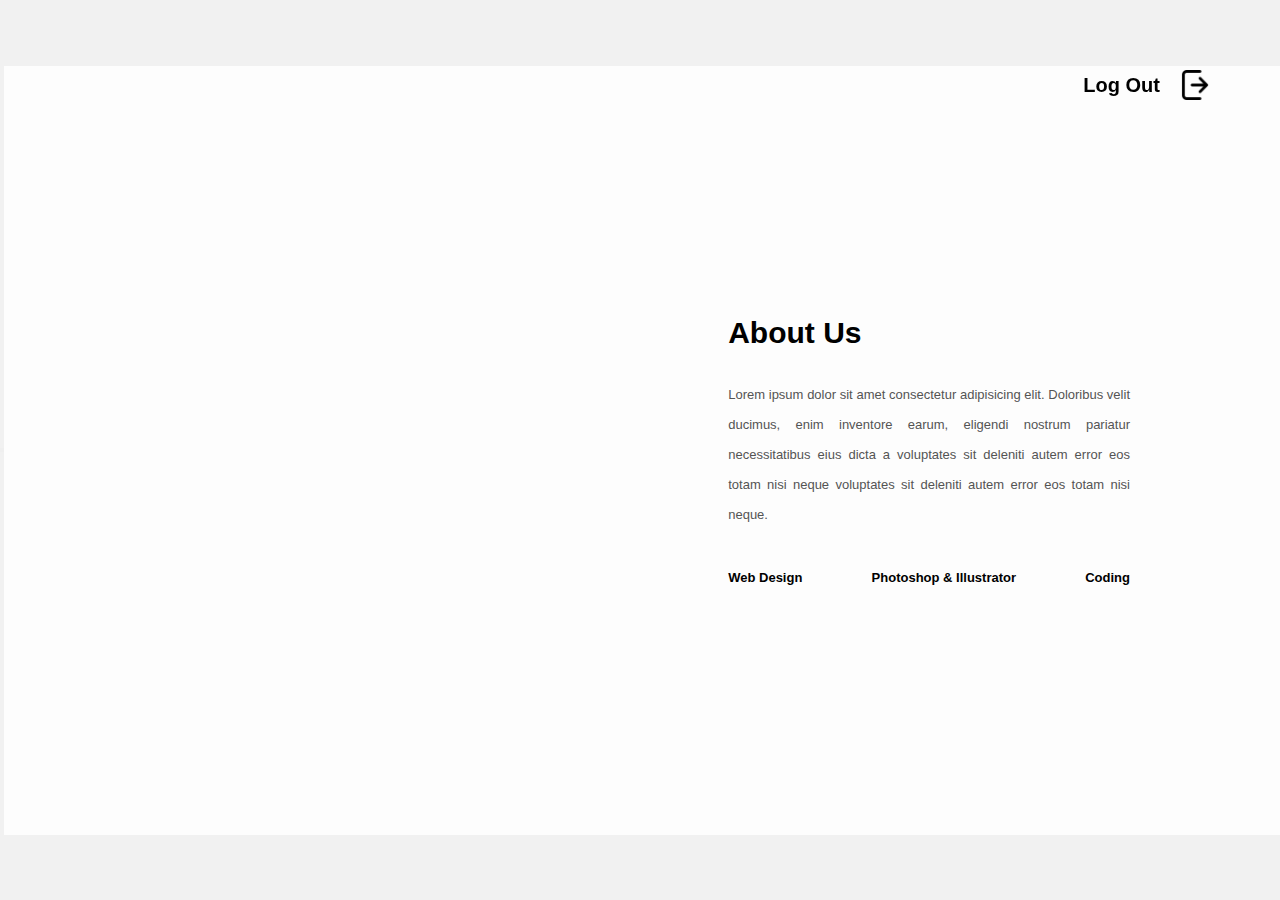
<file: ajax assi 1b/home.html>
<!DOCTYPE html>
<html lang="en">
<head>
    <meta charset="UTF-8">
    <meta name="viewport" content="width=device-width, initial-scale=1.0">
    <title>Home</title>
    <link rel="stylesheet" href="home.css">
    <script src="https://ajax.googleapis.com/ajax/libs/jquery/3.7.1/jquery.min.js"></script>
</head>
<body>
    <button id="signout">
        <div class="signout">
            Log Out
            <img src="image.png" alt="signout">
        </div>
    </button>
    <div class="about-section">
        <div class="inner-container">
          <h1>About Us</h1>
          <p class="text">
            Lorem ipsum dolor sit amet consectetur adipisicing elit. Doloribus velit ducimus, enim inventore earum, eligendi nostrum pariatur necessitatibus eius dicta a voluptates sit deleniti autem error eos totam nisi neque voluptates sit deleniti autem error eos totam nisi neque.
          </p>
          <div class="skills">
            <span>Web Design</span>
            <span>Photoshop & Illustrator</span>
            <span>Coding</span>
          </div>
        </div>
      </div>


      <script>
        $(document).ready(()=>{
           

            $('#signout').click(()=>{
                window.location.href = 'http://127.0.0.1:5500/ajax/login.html';
            })
            
        })
      </script>
</body>
</html>
</file>
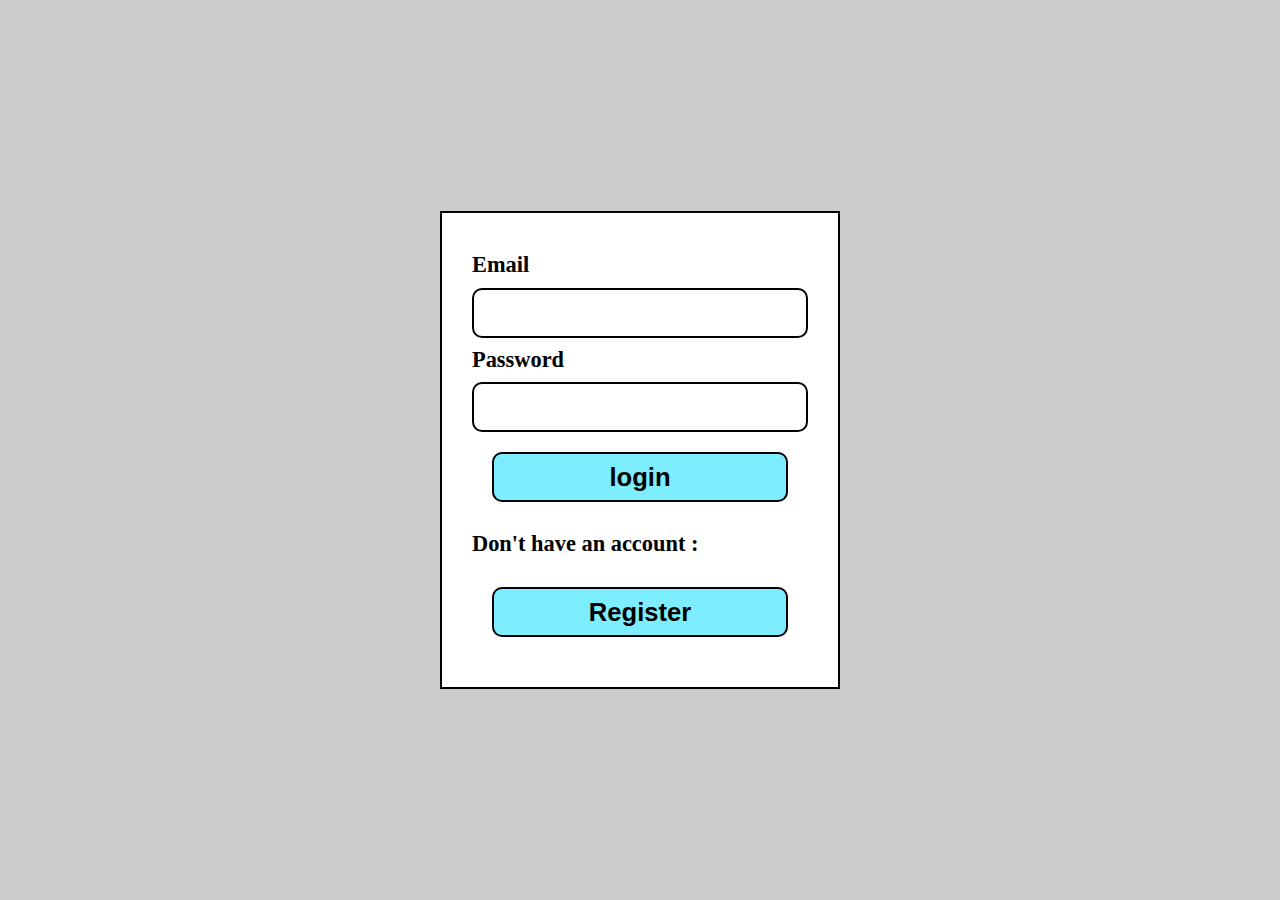
<file: ajax assi 1b/login.html>
<!DOCTYPE html>
<html lang="en">
<head>
    <meta charset="UTF-8">
    <meta name="viewport" content="width=device-width, initial-scale=1.0">
    <title>Login</title>
    <!-- <link rel="stylesheet" href="login.css"> -->
    <script src="https://ajax.googleapis.com/ajax/libs/jquery/3.7.1/jquery.min.js"></script>
    <style>
        *{
    margin: 0;
    padding: 0;
    box-sizing: border-box;
}

.body{
    display: flex;
    align-items: center;
    justify-content: center;
    /* width: 100vw; */
    background-color: rgb(203, 203, 203);
    height: 100vh;
}
.form{
    background-color: white;
    width: 400px;
    display: flex;
    flex-direction: column;
    font-size: 1.4rem;
    font-weight: bold;
    border: 2px solid black;
    padding: 30px;
    line-height: 2;
}
input{
    height: 50px;
    padding: 5px 15px ;
    border: 2px solid black;
    border-radius: 10px;
    font-size: 1.2rem;
}

button{
    height: 50px;
    margin: 20px;
    background-color: rgb(125, 238, 255);
    font-size: 1.6rem;
    font-weight: bold;
    border: 2px solid black;
    border-radius: 10px;
}
    </style>
</head>
<body>
    
    <div class="body">
        <div class="form">
            
            <label for="email">Email</label>
            <input type="email" name="email" id="email">
            
            <label for="name">Password</label>
            <input type="password" name="password" id="password">
            <button type="submit" id="login">login</button>
            <p>Don't have an account : </p>
            <button type="submit" id="register">Register</button>
        </div>
        
    </div>

    <script>
        $(document).ready(()=>{
            $('#login').click(()=>{
                validateInfo = localStorage.getItem('registerInfo');
                validateInfo = JSON.parse(validateInfo);

                loginInfo = {                    
                    email : $('#email').val(),                    
                    password : $('#password').val(),
                }

                if(validateInfo.email === loginInfo.email && validateInfo.password === loginInfo.password){
                    alert('Login Successfull');
                    window.location.href = 'http://127.0.0.1:5500/ajax/home.html';
                }
                else{
                    alert('Invalid Credentials, Please try again');
                }
            });

            $('#register').click(()=>{
                window.location.href = 'http://127.0.0.1:5500/ajax/signup.html';
            })
            
        })
    </script>
</body>
</html>
</file>
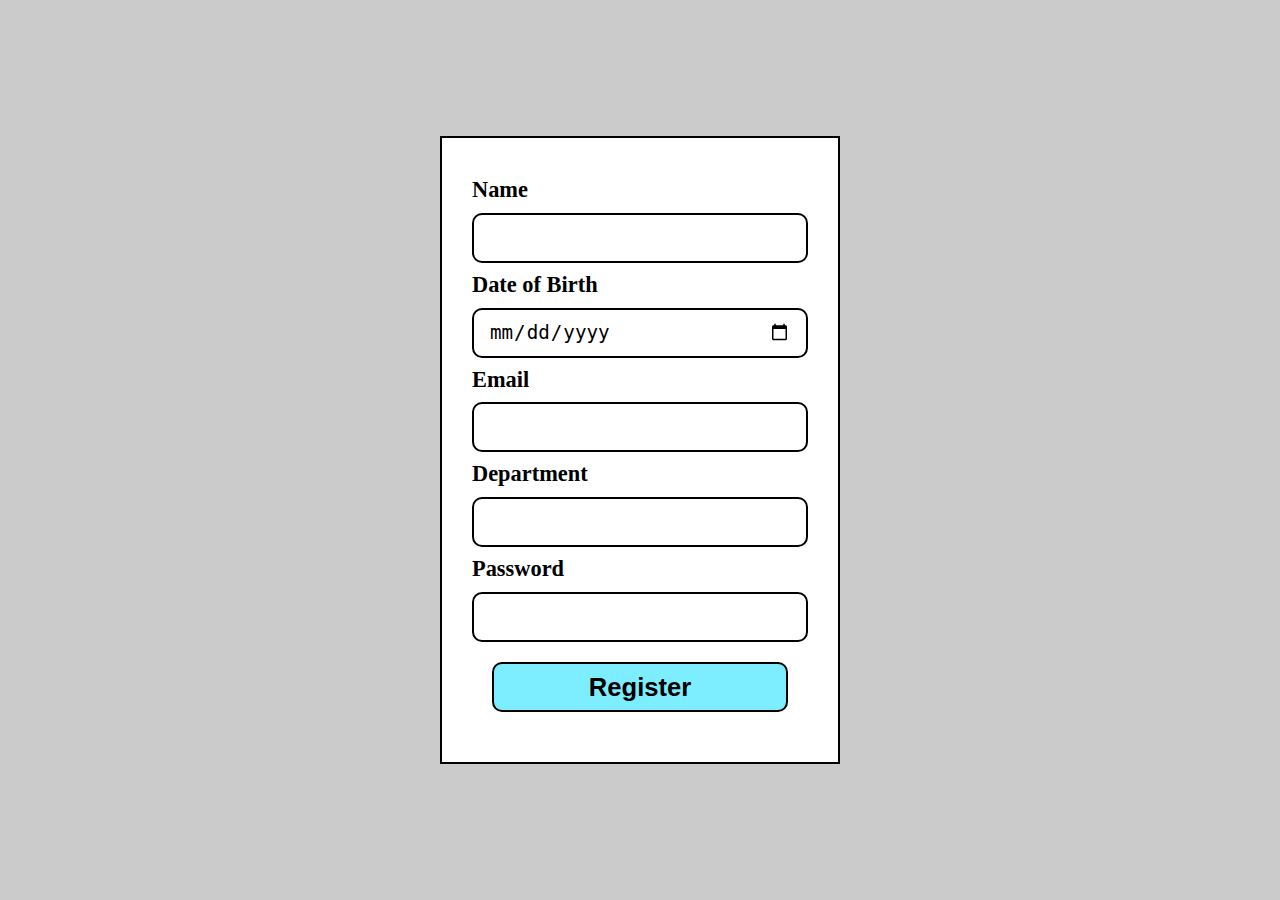
<file: ajax assi 1b/signup.html>
<!DOCTYPE html>
<html lang="en">
<head>
    <meta charset="UTF-8">
    <meta name="viewport" content="width=device-width, initial-scale=1.0">
    <title>Sign Up</title>
    <link rel="stylesheet" href="signup.css">

    <script src="https://ajax.googleapis.com/ajax/libs/jquery/3.7.1/jquery.min.js"></script>
</head>
<body>
    <div class="body">
        <div class="form">
            <label for="name">Name</label>
            <input type="text" name="name" id="name">
            <label for="name">Date of Birth</label>
            <input type="date" name="dob" id="dob">
            <label for="email">Email</label>
            <input type="email" name="email" id="email">
            <label for="name">Department</label>
            <input type="text" name="dept" id="dept">
            <label for="name">Password</label>
            <input type="password" name="password" id="password">
            <button type="submit" id="btn">Register</button>
        </div>
        
    </div>


    <script>
        $(document).ready(()=>{
            $('#btn').click(()=>{
                const registerinfo = {
                    name : $('#name').val(),
                    dob : $('#dob').val(),
                    email : $('#email').val(),
                    dept : $('#dept').val(),
                    password : $('#password').val(),

                }


                localStorage.setItem('registerInfo', JSON.stringify(registerinfo));
                $(".body").load("http://127.0.0.1:5500/ajax/login.html");
            })
        })
    </script>
</body>
</html>
</file>
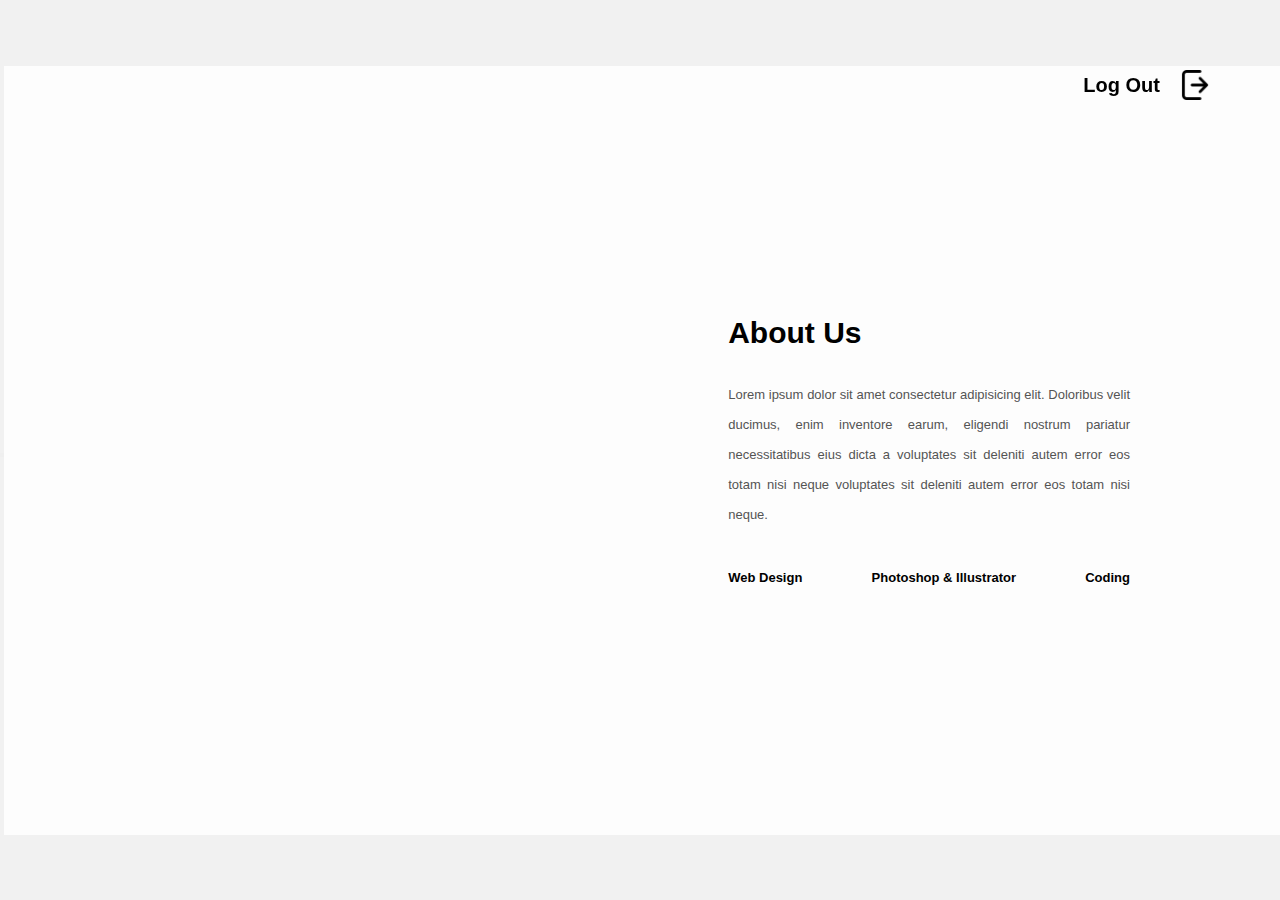
<file: Express assi 3b/public/home.html>
<!DOCTYPE html>
<html lang="en">
<head>
    <meta charset="UTF-8">
    <meta name="viewport" content="width=device-width, initial-scale=1.0">
    <title>Home</title>
    <link rel="stylesheet" href="home.css">
    <script src="https://ajax.googleapis.com/ajax/libs/jquery/3.7.1/jquery.min.js"></script>
</head>
<body>
  <form id="logoutForm" action="/logout" method="POST">
    <button type="submit">
        <div class="signout">
            Log Out
            <img src="image.png" alt="signout">
        </div>
    </button>
</form>
    <div class="about-section">
        <div class="inner-container">
          <h1>About Us</h1>
          <p class="text">
            Lorem ipsum dolor sit amet consectetur adipisicing elit. Doloribus velit ducimus, enim inventore earum, eligendi nostrum pariatur necessitatibus eius dicta a voluptates sit deleniti autem error eos totam nisi neque voluptates sit deleniti autem error eos totam nisi neque.
          </p>
          <div class="skills">
            <span>Web Design</span>
            <span>Photoshop & Illustrator</span>
            <span>Coding</span>
          </div>
        </div>
      </div>


 
</body>
</html>
</file>
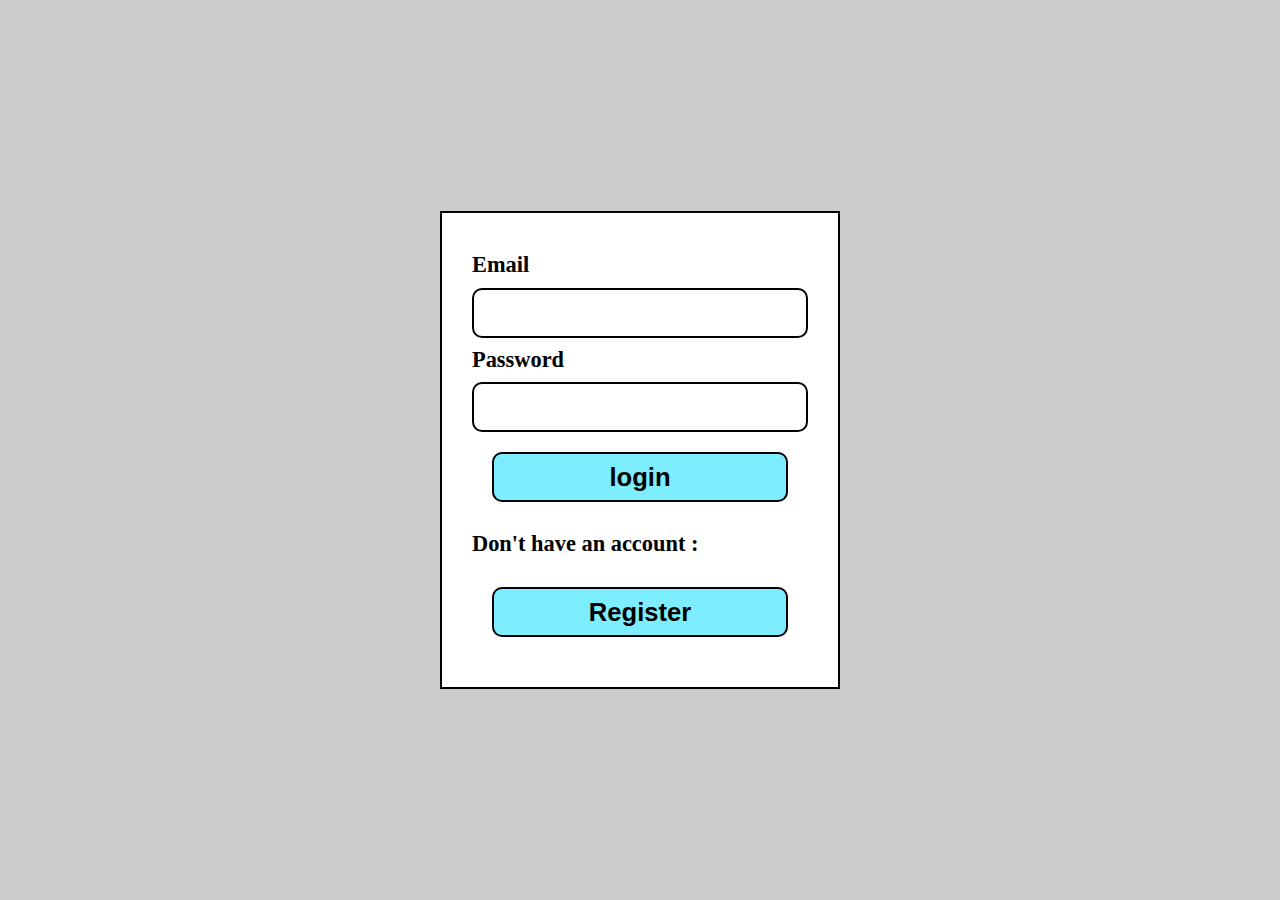
<file: Express assi 3b/public/login.html>
<!DOCTYPE html>
<html lang="en">
<head>
    <meta charset="UTF-8">
    <meta name="viewport" content="width=device-width, initial-scale=1.0">
    <title>Login</title>
    <link rel="stylesheet" href="login.css">

   
</head>
<body>
    
    <div class="body">
        <div class="form">
            
            <form action="/login" method="post">
                <label for="email">Email</label>
                <input type="email" name="email" id="email">
                
                <label for="name">Password</label>
                <input type="password" name="password" id="password">
                <button type="submit" id="login">login</button>
                <p>Don't have an account : </p>
                <button type="submit" id="register">Register</button>
            </form>
        </div>
        
    </div>

   
</body>
</html>
</file>
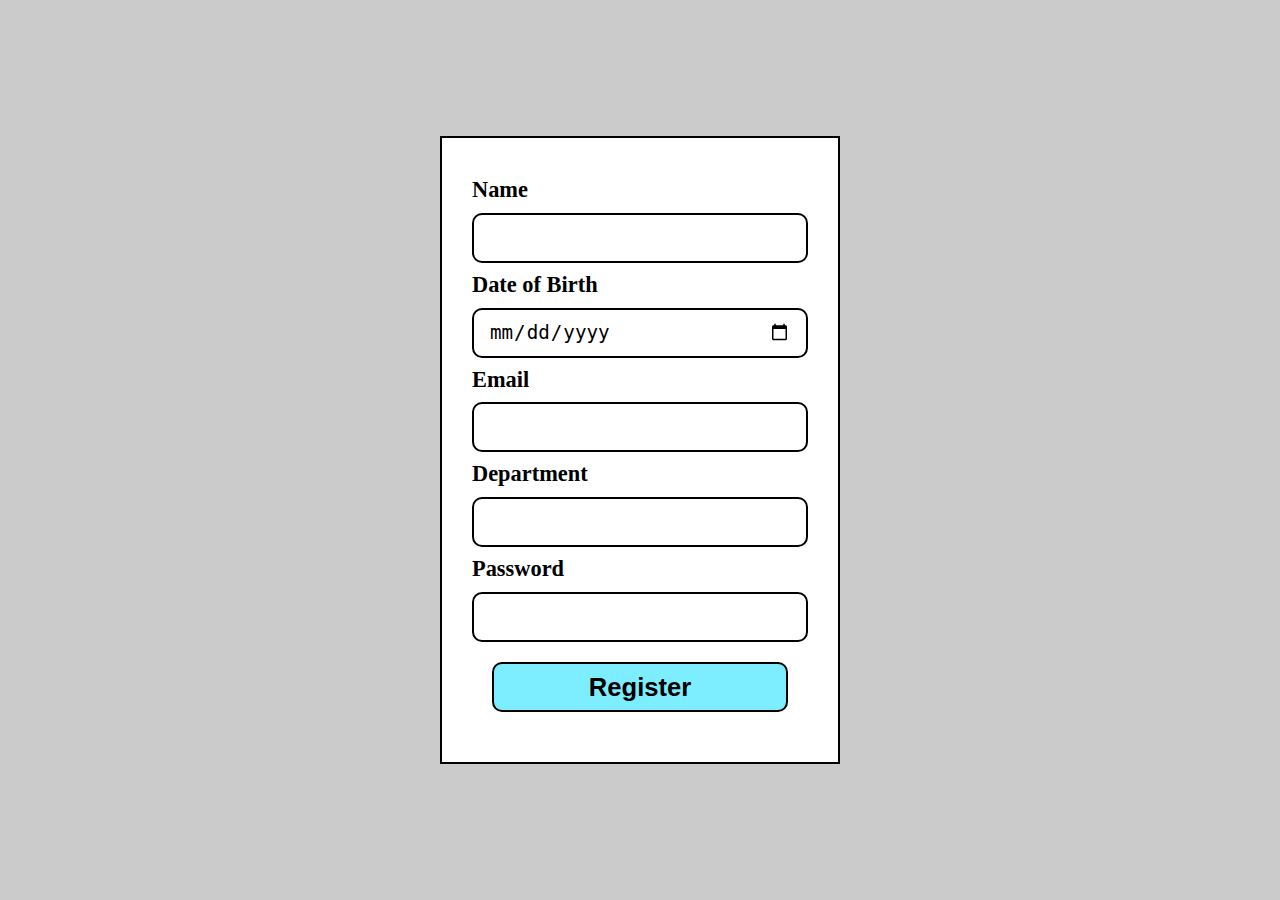
<file: Express assi 3b/public/signup.html>
<!DOCTYPE html>
<html lang="en">
<head>
    <meta charset="UTF-8">
    <meta name="viewport" content="width=device-width, initial-scale=1.0">
    <title>Sign Up</title>
    <link rel="stylesheet" href="signup.css">

    
</head>
<body>
    <div class="body">
        <div class="form">
            <form action="/signup" method="post">
                <label for="name">Name</label>
                <input type="text" name="name" id="name">
                <label for="name">Date of Birth</label>
                <input type="date" name="dob" id="dob">
                <label for="email">Email</label>
                <input type="email" name="email" id="email">
                <label for="name">Department</label>
                <input type="text" name="dept" id="dept">
                <label for="name">Password</label>
                <input type="password" name="password" id="password">
                <button type="submit" id="btn">Register</button>
            </form>
        </div>
        
    </div>


    
</body>
</html>
</file>
<file: ajax assi 1b/home.css>
*{
    margin: 0;
    padding: 0;
    font-family: "Open Sans",sans-serif;
    box-sizing: border-box;
}

body{
    min-height: 100vh;
    display: flex;
    align-items: center;
    justify-content: center;
    background-color: #f1f1f1;
}

.about-section{
    background: url(https://fadzrinmadu.github.io/hosted-assets/responsive-about-us-section-using-html/pic.jpg) no-repeat left;
    background-size: 55%;
    background-color: #fdfdfd;
    overflow: hidden;
    padding: 100px 0;
}

.inner-container{
    width: 55%;
    float: right;
    background-color: #fdfdfd;
    padding: 150px;
}

.inner-container h1{
    margin-bottom: 30px;
    font-size: 30px;
    font-weight: 900;
}

.text{
    font-size: 13px;
    color: #545454;
    line-height: 30px;
    text-align: justify;
    margin-bottom: 40px;
}

.skills{
    display: flex;
    justify-content: space-between;
    font-weight: 700;
    font-size: 13px;
}

@media screen and (max-width:1200px){
    .inner-container{
        padding: 80px;
    }
}

@media screen and (max-width:1000px){
    .about-section{
        background-size: 100%;
        padding: 100px 40px;
    }
    .inner-container{
        width: 100%;
    }
}

@media screen and (max-width:600px){
    .about-section{
        padding: 0;
    }
    .inner-container{
        padding: 60px;
    }
}

.signout{
    position: fixed;
    display: flex;
    align-items: center;
    top: 50px;
    right: 50px;
    font-size: 20px;
    font-weight: bold;
    padding: 20px;
    border-radius: 10px;
    /* width: 130px; */
}
.signout img{
    width: 30px;
    margin-left: 20px;
}

.signout:hover{
    background-color: red;
}
</file>
<file: ajax assi 1b/login.css>
*{
    margin: 0;
    padding: 0;
    box-sizing: border-box;
}

.body{
    display: flex;
    align-items: center;
    justify-content: center;
    /* width: 100vw; */
    background-color: rgb(203, 203, 203);
    height: 100vh;
}
.form{
    background-color: white;
    width: 400px;
    display: flex;
    flex-direction: column;
    font-size: 1.4rem;
    font-weight: bold;
    border: 2px solid black;
    padding: 30px;
    line-height: 2;
}
input{
    height: 50px;
    padding: 5px 15px ;
    border: 2px solid black;
    border-radius: 10px;
    font-size: 1.2rem;
}

button{
    height: 50px;
    margin: 20px;
    background-color: rgb(125, 238, 255);
    font-size: 1.6rem;
    font-weight: bold;
    border: 2px solid black;
    border-radius: 10px;
}
</file>
<file: ajax assi 1b/signup.css>
*{
    margin: 0;
    padding: 0;
    box-sizing: border-box;
}

.body{
    display: flex;
    align-items: center;
    justify-content: center;
    /* width: 100vw; */
    background-color: rgb(203, 203, 203);
    height: 100vh;
}
.form{
    background-color: white;
    width: 400px;
    display: flex;
    flex-direction: column;
    font-size: 1.4rem;
    font-weight: bold;
    border: 2px solid black;
    padding: 30px;
    line-height: 2;
}
input{
    height: 50px;
    padding: 5px 15px ;
    border: 2px solid black;
    border-radius: 10px;
    font-size: 1.2rem;
}

button{
    height: 50px;
    margin: 20px;
    background-color: rgb(125, 238, 255);
    font-size: 1.6rem;
    font-weight: bold;
    border: 2px solid black;
    border-radius: 10px;
}
</file>
<file: Express assi 3b/public/home.css>
*{
    margin: 0;
    padding: 0;
    font-family: "Open Sans",sans-serif;
    box-sizing: border-box;
}

body{
    min-height: 100vh;
    display: flex;
    align-items: center;
    justify-content: center;
    background-color: #f1f1f1;
}

.about-section{
    background: url(https://fadzrinmadu.github.io/hosted-assets/responsive-about-us-section-using-html/pic.jpg) no-repeat left;
    background-size: 55%;
    background-color: #fdfdfd;
    overflow: hidden;
    padding: 100px 0;
}

.inner-container{
    width: 55%;
    float: right;
    background-color: #fdfdfd;
    padding: 150px;
}

.inner-container h1{
    margin-bottom: 30px;
    font-size: 30px;
    font-weight: 900;
}

.text{
    font-size: 13px;
    color: #545454;
    line-height: 30px;
    text-align: justify;
    margin-bottom: 40px;
}

.skills{
    display: flex;
    justify-content: space-between;
    font-weight: 700;
    font-size: 13px;
}

@media screen and (max-width:1200px){
    .inner-container{
        padding: 80px;
    }
}

@media screen and (max-width:1000px){
    .about-section{
        background-size: 100%;
        padding: 100px 40px;
    }
    .inner-container{
        width: 100%;
    }
}

@media screen and (max-width:600px){
    .about-section{
        padding: 0;
    }
    .inner-container{
        padding: 60px;
    }
}

.signout{
    position: fixed;
    display: flex;
    align-items: center;
    top: 50px;
    right: 50px;
    font-size: 20px;
    font-weight: bold;
    padding: 20px;
    border-radius: 10px;
    /* width: 130px; */
}
.signout img{
    width: 30px;
    margin-left: 20px;
}

.signout:hover{
    background-color: red;
}
</file>
<file: Express assi 3b/public/login.css>
*{
    margin: 0;
    padding: 0;
    box-sizing: border-box;
}

.body{
    display: flex;
    align-items: center;
    justify-content: center;
    /* width: 100vw; */
    background-color: rgb(203, 203, 203);
    height: 100vh;
}
form{
    background-color: white;
    width: 400px;
    display: flex;
    flex-direction: column;
    font-size: 1.4rem;
    font-weight: bold;
    border: 2px solid black;
    padding: 30px;
    line-height: 2;
}
input{
    height: 50px;
    padding: 5px 15px ;
    border: 2px solid black;
    border-radius: 10px;
    font-size: 1.2rem;
}

button{
    height: 50px;
    margin: 20px;
    background-color: rgb(125, 238, 255);
    font-size: 1.6rem;
    font-weight: bold;
    border: 2px solid black;
    border-radius: 10px;
}
</file>
<file: Express assi 3b/public/signup.css>
*{
    margin: 0;
    padding: 0;
    box-sizing: border-box;
}

.body{
    display: flex;
    align-items: center;
    justify-content: center;
    /* width: 100vw; */
    background-color: rgb(203, 203, 203);
    height: 100vh;
}
form{
    background-color: white;
    width: 400px;
    display: flex;
    flex-direction: column;
    font-size: 1.4rem;
    font-weight: bold;
    border: 2px solid black;
    padding: 30px;
    line-height: 2;
}
input{
    height: 50px;
    padding: 5px 15px ;
    border: 2px solid black;
    border-radius: 10px;
    font-size: 1.2rem;
}

button{
    height: 50px;
    margin: 20px;
    background-color: rgb(125, 238, 255);
    font-size: 1.6rem;
    font-weight: bold;
    border: 2px solid black;
    border-radius: 10px;
}
</file>
